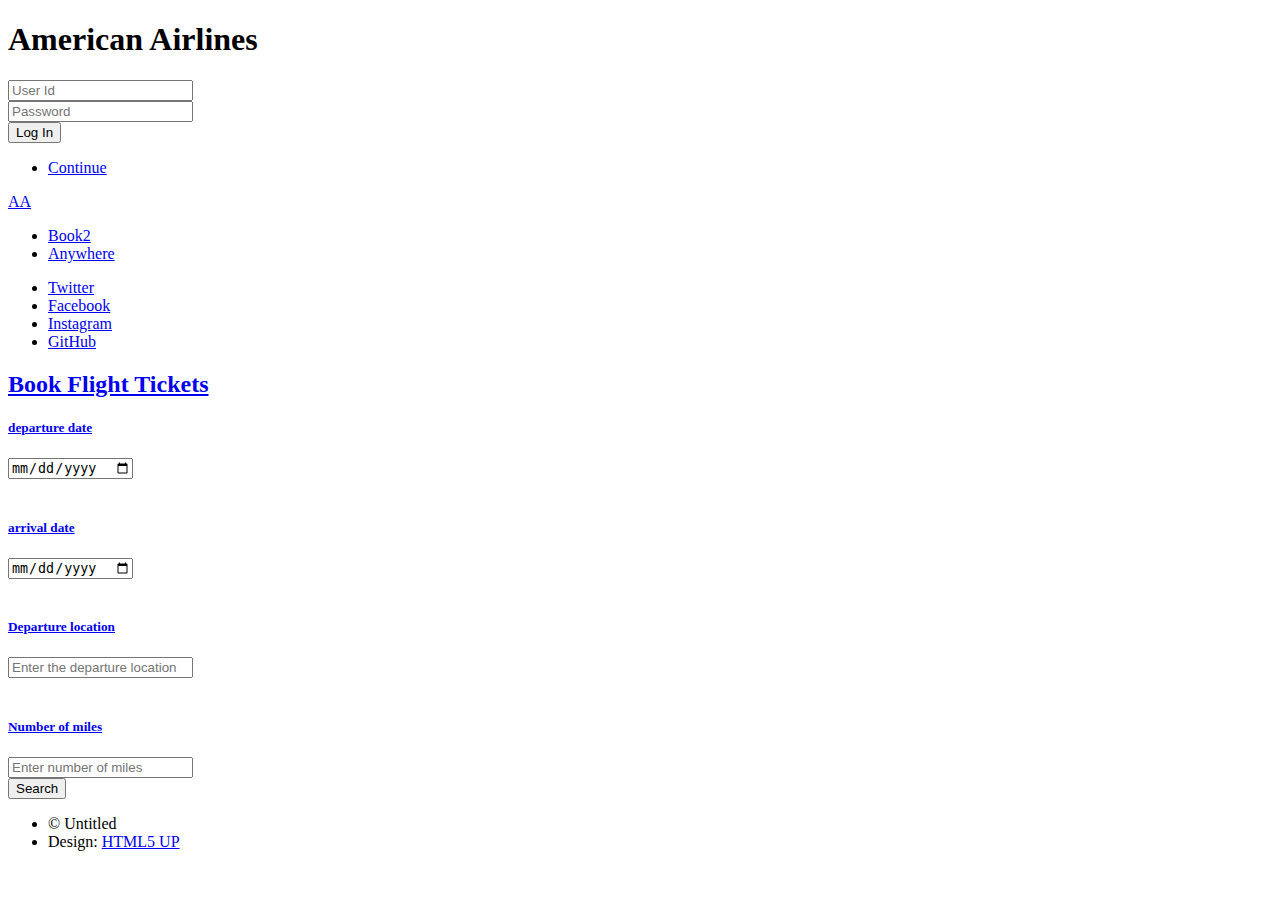
<file: index.html>
<!DOCTYPE HTML>
<!--
	Massively by HTML5 UP
	html5up.net | @ajlkn
	Free for personal and commercial use under the CCA 3.0 license (html5up.net/license)
-->
<html>
	<head>
		<title>Massively by HTML5 UP</title>
		<meta charset="utf-8" />
		<meta name="viewport" content="width=device-width, initial-scale=1, user-scalable=no" />
		<link rel="stylesheet" href="C:\Users\Admin\Downloads\New folder\assets\css\main.css" />
		<noscript><link rel="stylesheet" href="C:\Users\Admin\Downloads\New folder\assets\css\noscript.css" /></noscript>
	</head>
	<body class="is-preload">

		<!-- Wrapper -->
			<div id="wrapper" class="fade-in">

				<!-- Intro -->
					<div id="intro">
						<h1>American Airlines<br />
						</h1>
						
						<form id="signup-form" method="post" action="#">
							<input type="email" name="Sign_in" id="Sign in" placeholder="User Id" />
							
						</form>

						<form id="signup-form" method="post" action="#">
							<input type="password" name="password" id="password" placeholder="Password" />
							
						</form>

					

						<form id="signup-form" method="post" action="#">
							
							<input type="submit" value="Log In" />
						</form>

						
						<ul class="actions">
							<li><a href="#header" class="button icon solid solo fa-arrow-down scrolly">Continue</a></li>
						</ul>
					</div>

				<!-- Header -->
					<header id="header">
						<a href="index.html" class="logo">AA</a>
					</header>

				<!-- Nav -->
					<nav id="nav">
						<ul class="links">
							<li class="active"><a href="index.html">Book2 </a></li>
							<li><a href="generic.html">Anywhere</a></li>
							<!--<li><a href="elements.html">Anywhere</a></li> -->
						</ul>
						<ul class="icons">
							<li><a href="#" class="icon brands fa-twitter"><span class="label">Twitter</span></a></li>
							<li><a href="#" class="icon brands fa-facebook-f"><span class="label">Facebook</span></a></li>
							<li><a href="#" class="icon brands fa-instagram"><span class="label">Instagram</span></a></li>
							<li><a href="#" class="icon brands fa-github"><span class="label">GitHub</span></a></li>
						</ul>
					</nav>

				<!-- Main -->
					<div id="main">

						<!-- Featured Post -->
							<article class="post featured">
								<header class="major">
									
									<h2><a href="#">Book Flight Tickets</a></h2>

									<p></p>

									<h5><a href="#">departure date</a></h5>
									<form id="signup-form" method="post" action="#">
										<input type="date" name="" id="Sign in" placeholder="User Id" />
										<br>
										<br>
										<h5><a href="#">arrival date</a></h5>
									<form id="signup-form" method="post" action="#">
										<input type="date" name="" id="Sign in" placeholder="User Id" />
										<br>
										<br>

										<h5><a href="#">Departure location</a></h5>
										<form id="signup-form" method="post" action="#">
											<input type="text" name="departure date" id="Sign in" placeholder="Enter the departure location" />

											<br>
											<br>

										<h5><a href="#">Number of miles</a></h5>
										<form id="signup-form" method="post" action="#">
											<input type="number" name="miles" id="Sign in" placeholder="Enter number of miles" />
											
										</form>



										<form id="signup-form" method="post" action="#">
							                <a href="result.html"><button type="button" class="submitinfo">Search</button></a>
											
										</form>



										

								
								

						<!-- Posts -->
							

			
				

				<!-- Copyright -->
					<div id="copyright">
						<ul><li>&copy; Untitled</li><li>Design: <a href="https://html5up.net">HTML5 UP</a></li></ul>
					</div>

			</div>

		<!-- Scripts -->
			<script src="C:\Users\Admin\Downloads\New folder\assets\js\jquery.min.js"></script>
			<script src="C:\Users\Admin\Downloads\New folder\assets\js\jquery.scrollex.min.js"></script>
			<script src="C:\Users\Admin\Downloads\New folder\assets\js\jquery.scrolly.min.js"></script>
			<script src="C:\Users\Admin\Downloads\New folder\assets\js\browser.min.js"></script>
			<script src="C:\Users\Admin\Downloads\New folder\assets\js\breakpoints.min.js"></script>
			<script src="C:\Users\Admin\Downloads\New folder\assets\js\util.js"></script>
			<script src="C:\Users\Admin\Downloads\New folder\assets\js\main.js"></script>

	</body>
</html>
</file>
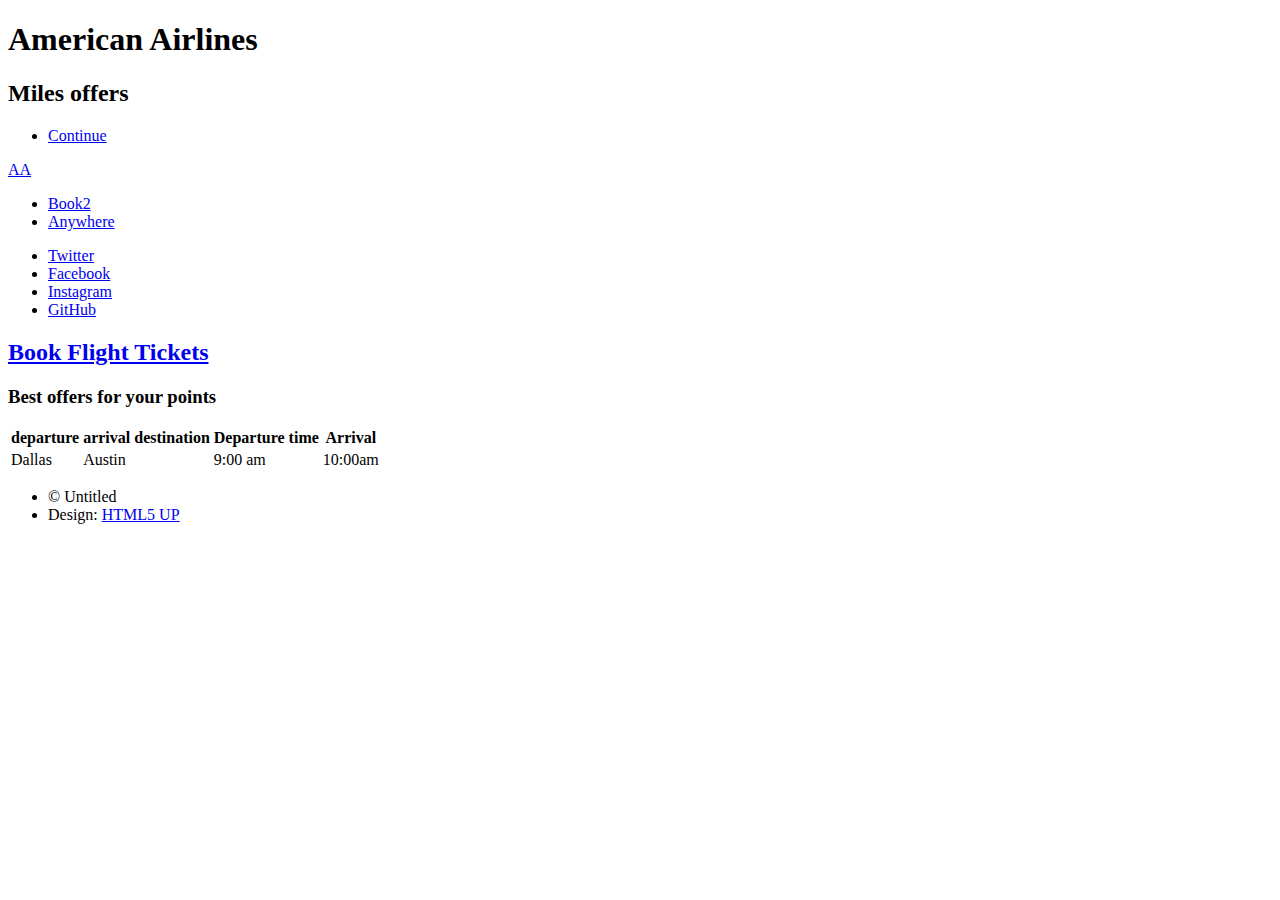
<file: result.html>
<!DOCTYPE HTML>
<!--
	Massively by HTML5 UP
	html5up.net | @ajlkn
	Free for personal and commercial use under the CCA 3.0 license (html5up.net/license)
-->
<html>
	<head>
		<title>Massively by HTML5 UP</title>
		<meta charset="utf-8" />
		<meta name="viewport" content="width=device-width, initial-scale=1, user-scalable=no" />
		<link rel="stylesheet" href="C:\Users\Admin\Downloads\New folder\assets\css\main.css" />
		<noscript><link rel="stylesheet" href="C:\Users\Admin\Downloads\New folder\assets\css\noscript.css" /></noscript>
	</head>
	<body class="is-preload">

		<!-- Wrapper -->
			<div id="wrapper" class="fade-in">

				<!-- Intro -->
					<div id="intro">
						<h1>American Airlines<br />
						</h1>
						
						<h2>Miles offers</h2>

						
						<ul class="actions">
							<li><a href="#header" class="button icon solid solo fa-arrow-down scrolly">Continue</a></li>
						</ul>
					</div>

				<!-- Header -->
					<header id="header">
						<a href="index.html" class="logo">AA</a>
					</header>

				<!-- Nav -->
					<nav id="nav">
						<ul class="links">
							<li class="active"><a href="index.html">Book2 </a></li>
							<li><a href="generic.html">Anywhere</a></li>
							<!--<li><a href="elements.html">Anywhere</a></li> -->
						</ul>
						<ul class="icons">
							<li><a href="#" class="icon brands fa-twitter"><span class="label">Twitter</span></a></li>
							<li><a href="#" class="icon brands fa-facebook-f"><span class="label">Facebook</span></a></li>
							<li><a href="#" class="icon brands fa-instagram"><span class="label">Instagram</span></a></li>
							<li><a href="#" class="icon brands fa-github"><span class="label">GitHub</span></a></li>
						</ul>
					</nav>

				<!-- Main -->
					<div id="main">

						<!-- Featured Post -->
							<article class="post featured">
								<header class="major">
									
									<h2><a href="#">Book Flight Tickets</a></h2>

									<p></p>

                                    <h3>Best offers for your points </h3>

                                    <table>
                                        <tr>
                                          <th>departure</th>
                                          <th>arrival destination</th>
                                         
                                          <th>Departure time</th>
                                          <th>Arrival</th>
                                        </tr>
                                        <tr>
                                          <td>Dallas</td>
                                          <td>Austin</td>
                                       
                                          <td>9:00 am</td>
                                          <td>10:00am</td>
                                        </tr>
                                        
                                      </table>



									



										



										

								
								

						<!-- Posts -->
							

				<!-- Footer -->
					

				<!-- Copyright -->
					<div id="copyright">
						<ul><li>&copy; Untitled</li><li>Design: <a href="https://html5up.net">HTML5 UP</a></li></ul>
					</div>

			</div>

		<!-- Scripts -->
			<script src="C:\Users\Admin\Downloads\New folder\assets\js\jquery.min.js"></script>
			<script src="C:\Users\Admin\Downloads\New folder\assets\js\jquery.scrollex.min.js"></script>
			<script src="C:\Users\Admin\Downloads\New folder\assets\js\jquery.scrolly.min.js"></script>
			<script src="C:\Users\Admin\Downloads\New folder\assets\js\browser.min.js"></script>
			<script src="C:\Users\Admin\Downloads\New folder\assets\js\breakpoints.min.js"></script>
			<script src="C:\Users\Admin\Downloads\New folder\assets\js\util.js"></script>
			<script src="C:\Users\Admin\Downloads\New folder\assets\js\main.js"></script>

	</body>
</html>
</file>
